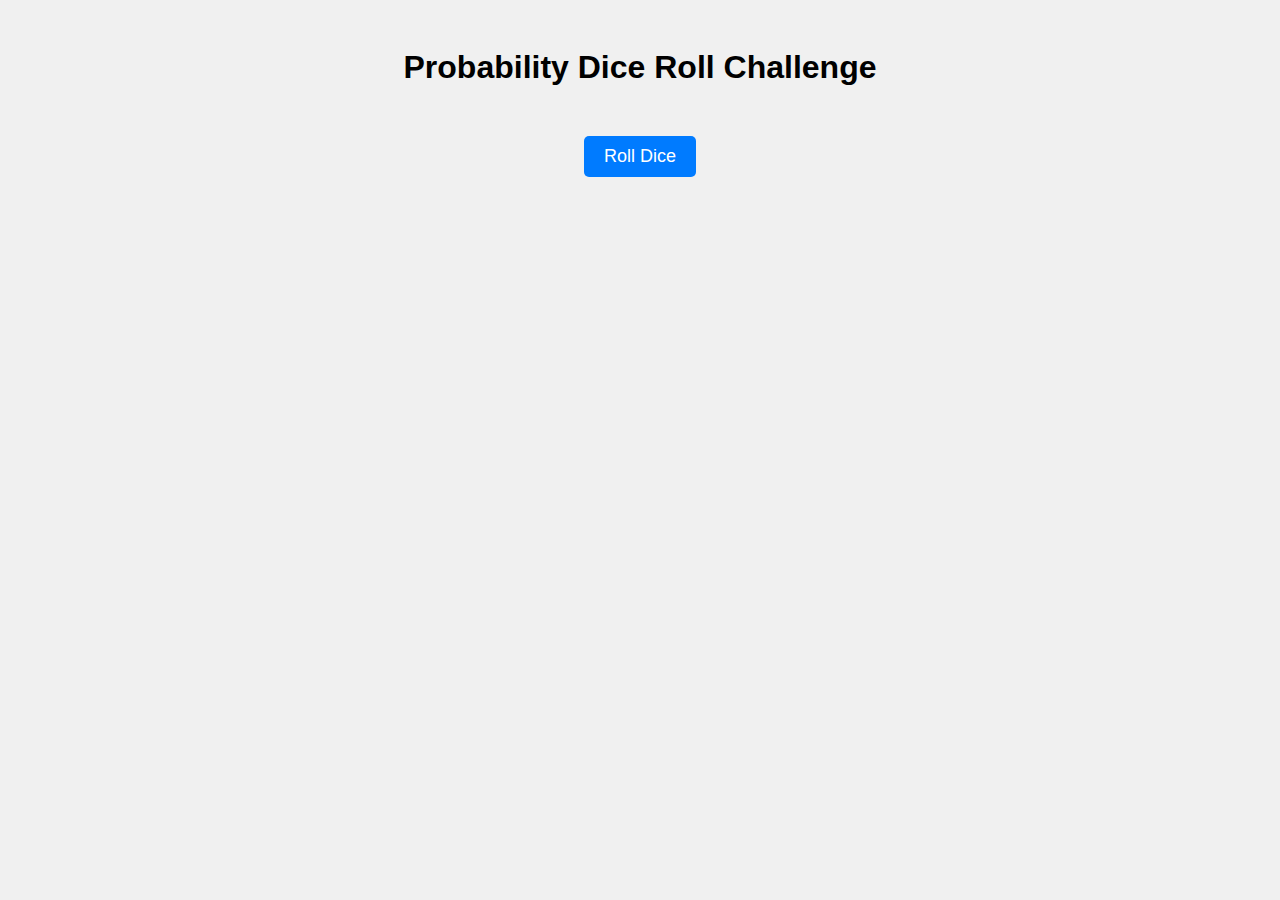
<file: index.html>
<!DOCTYPE html>
<html lang="en">
<head>
    <meta charset="UTF-8">
    <meta name="viewport" content="width=device-width, initial-scale=1.0">
    <title>Probability Dice Roll Challenge</title>
    <link rel="stylesheet" href="style.css">
</head>
<body>
    <div class="container">
        <h1>Probability Dice Roll Challenge</h1>
        <div class="game">
            <div class="dice" id="dice"></div>
            <button id="rollBtn">Roll Dice</button>
            <div class="outcome" id="outcome"></div>
        </div>
    </div>

    <script src="script.js"></script>
</body>
</html>
</file>
<file: style.css>
body {
    font-family: Arial, sans-serif;
    background-color: #f0f0f0;
}

.container {
    max-width: 600px;
    margin: 0 auto;
    padding: 20px;
    text-align: center;
}

.game {
    margin-top: 50px;
}

.dice {
    font-size: 48px;
    margin-bottom: 20px;
}

button {
    padding: 10px 20px;
    font-size: 18px;
    background-color: #007bff;
    color: #fff;
    border: none;
    border-radius: 5px;
    cursor: pointer;
}

button:hover {
    background-color: #0056b3;
}

.outcome {
    font-size: 24px;
    font-weight: bold;
    margin-top: 20px;
}
</file>
